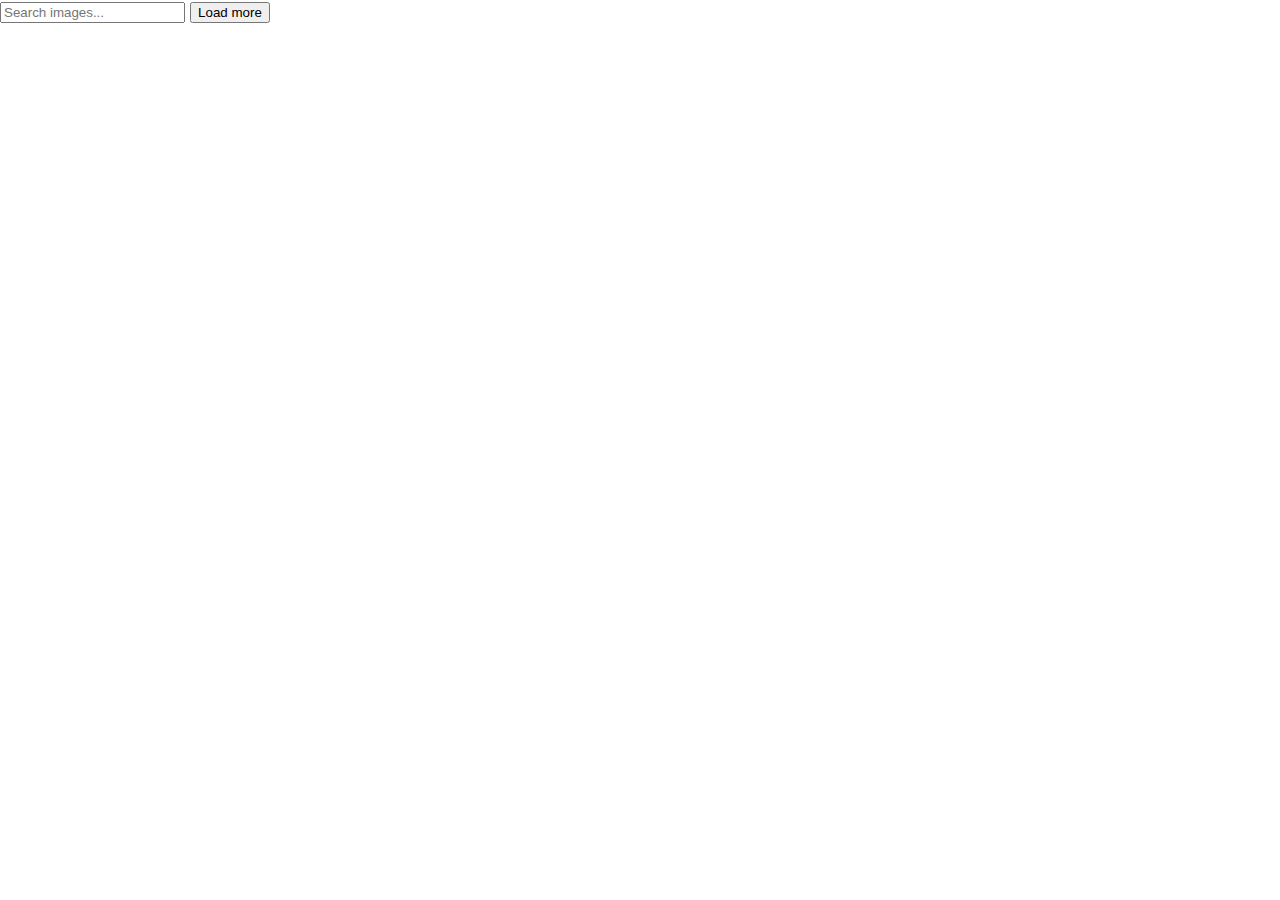
<file: src/index.html>
<!DOCTYPE html>
<html lang="en">
  <head>
    <meta charset="UTF-8" />
    <link rel="icon" type="image/svg+xml" href="/favicon.svg" />
    <meta name="viewport" content="width=device-width, initial-scale=1.0" />
    <title>Vanilla App Template</title>
    <link rel="stylesheet" href="./css/styles.css" />
  </head>
  <body>
    <form id="search-form" class="form">
      <input
        type="text"
        name="searchQuery"
        autocomplete="off"
        placeholder="Search images..."
      />
      <button type="button" class="load-more">Load more</button>
    </form>

    <span class="loader hidden"></span>

    <ul class="gallery"></ul>

    <script type="module" src="./main.js"></script>
  </body>
</html>
</file>
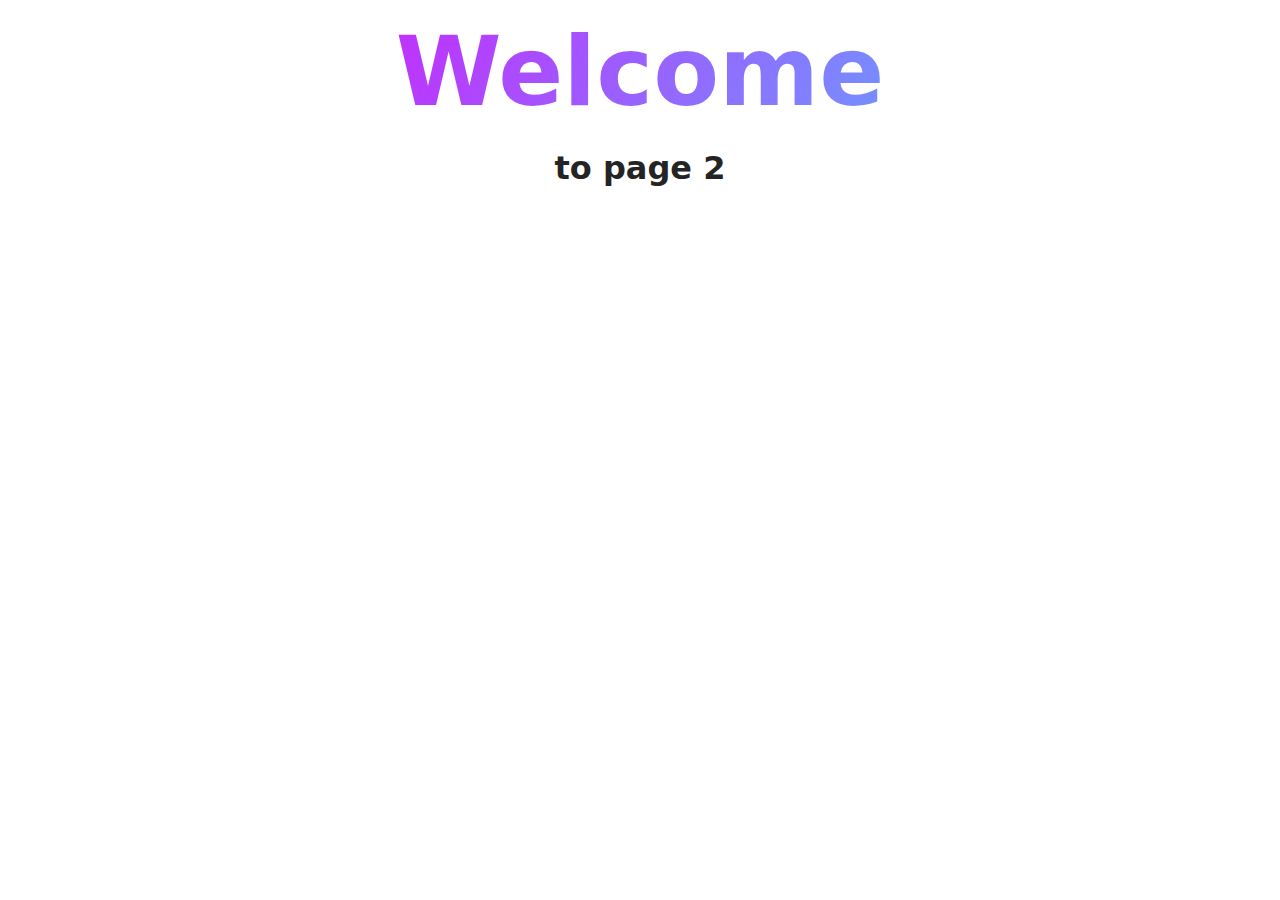
<file: src/page-2.html>
<!DOCTYPE html>
<html lang="en">
  <head>
    <meta charset="UTF-8" />
    <meta http-equiv="X-UA-Compatible" content="IE=edge" />
    <meta name="viewport" content="width=device-width, initial-scale=1.0" />
    <title>Page 2</title>
    <link rel="stylesheet" href="./css/styles.css" />
  </head>
  <body>
    <load
      src="./partials/header.html"
      icon-path="./img/sprite.svg#logo"
      highlight-act="active"
    />

    <main>
      <div class="container">
        <h1 class="main-title">
          <span class="main-title-gradient">Welcome</span> to page 2
        </h1>
        <load src="./partials/back-link.html" />
      </div>
    </main>

    <load src="./partials/footer.html" />
  </body>
</html>
</file>
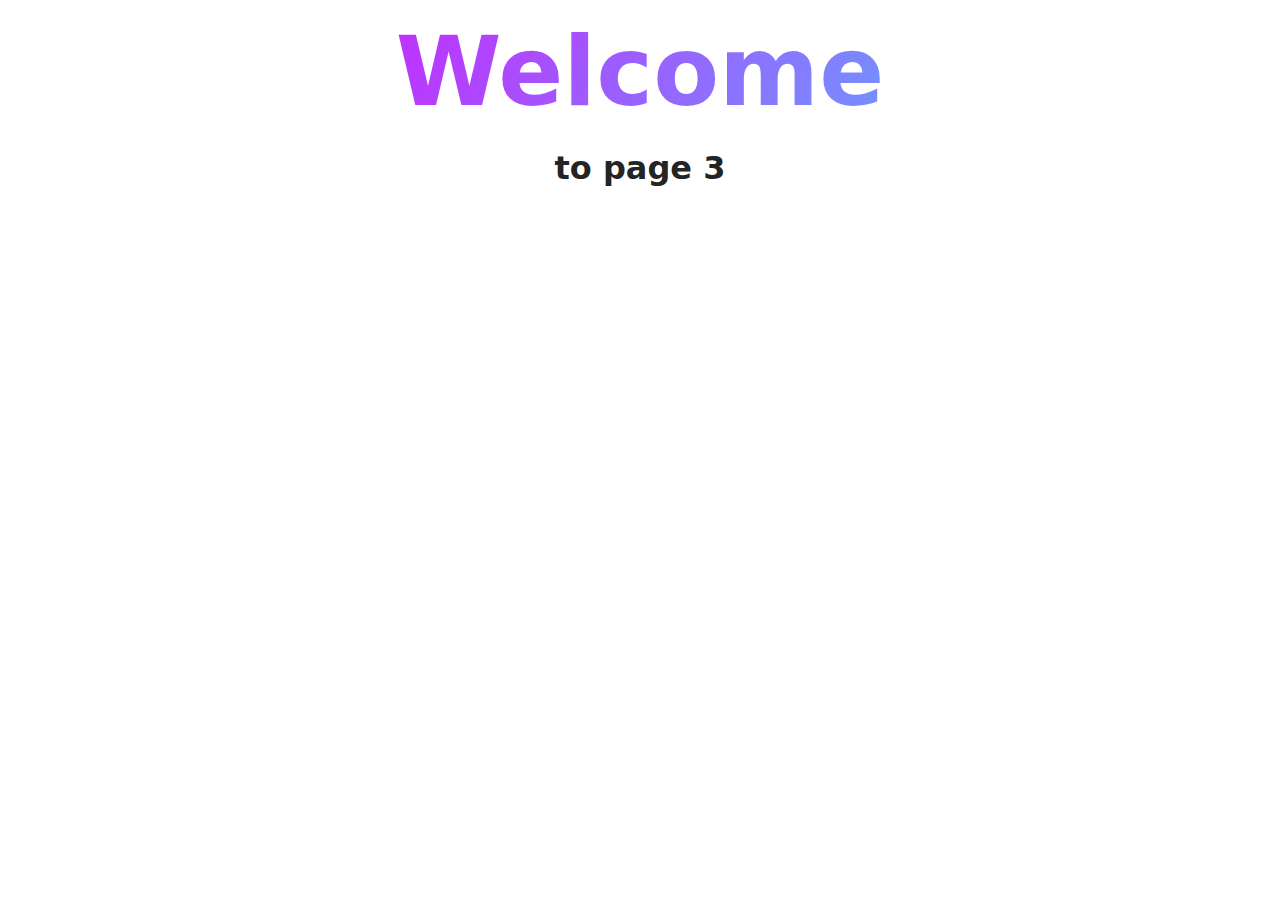
<file: src/page-3.html>
<!DOCTYPE html>
<html lang="en">
  <head>
    <meta charset="UTF-8" />
    <meta http-equiv="X-UA-Compatible" content="IE=edge" />
    <meta name="viewport" content="width=device-width, initial-scale=1.0" />
    <title>Page 3</title>
    <link rel="stylesheet" href="./css/styles.css" />
  </head>
  <body>
    <load
      src="./partials/header.html"
      icon-path="./img/sprite.svg#logo"
      highlight-curr="active"
    />

    <main>
      <div class="container">
        <h1 class="main-title">
          <span class="main-title-gradient">Welcome</span> to page 3
        </h1>
        <load src="./partials/back-link.html" />
      </div>
    </main>

    <load src="./partials/footer.html" />
  </body>
</html>
</file>
<file: src/css/styles.css>
/**
  |============================
  | include css partials with
  | default @import url()
  |============================
*/
/* Common styles */
@import url('./reset.css');
@import url('./base.css');
@import url('./container.css');
@import url('./animations.css');

/* Sections style */
@import url('./header.css');
@import url('./vite-promo.css');
@import url('./badges.css');
@import url('./back-link.css');
@import url('./footer.css');
</file>
